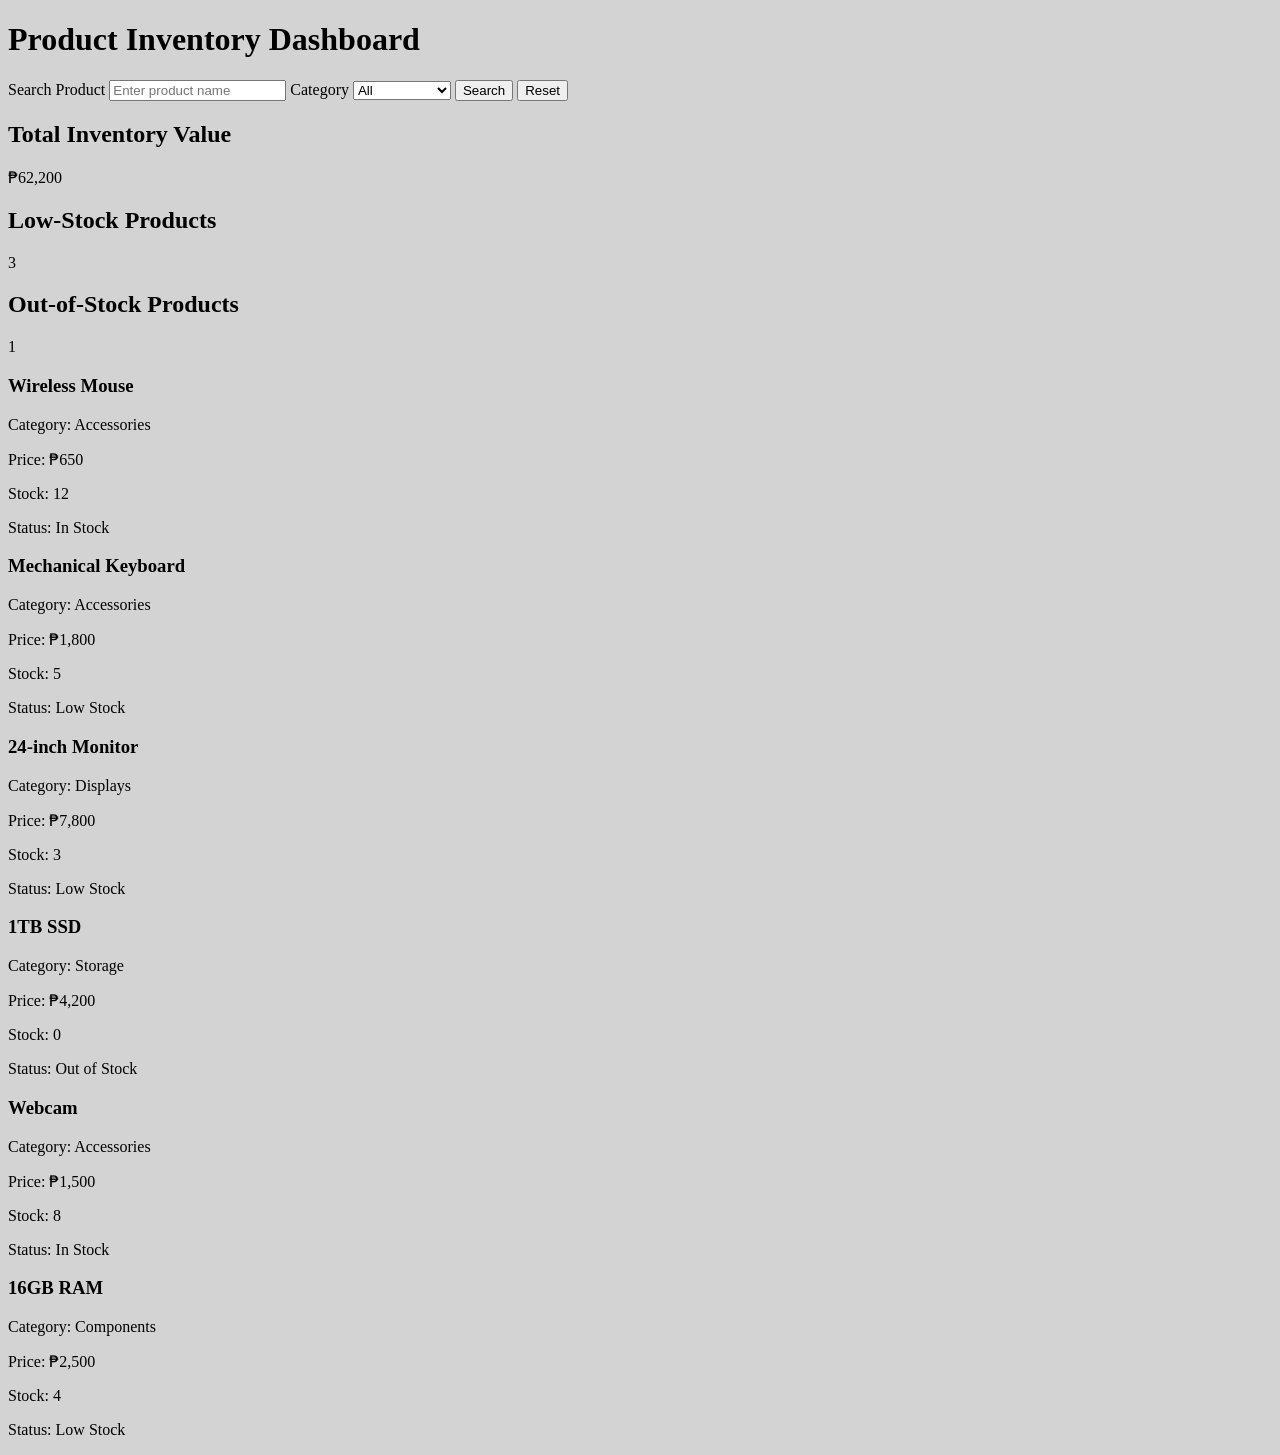
<file: index.html>
<!DOCTYPE html>
<html lang="en">
<head>
    <meta charset="UTF-8">
    <meta name="viewport" content="width=device-width, initial-scale=1.0">
    <title>Product Inventory Dashboard</title>
    <link rel="stylesheet" href="css/style.css">
</head>
<body>
    <h1>Product Inventory Dashboard</h1>
    <form id="searchForm">
        <label for="searchInput">Search Product</label>
        <input type="text" id="searchInput" name="searchInput" placeholder="Enter product name">
        <label for="categoryFilter">Category</label>

        <select id="categoryFilter" name="categoryFilter">
            <option value="All">All</option>
            <option value="Accessories">Accessories</option>
            <option value="Displays">Displays</option>
            <option value="Storage">Storage</option>
            <option value="Components">Components</option>
        </select>
        <button type="submit" id="searchBtn">Search</button>
        <button type="button" id="resetBtn">Reset</button>
    </form>

    <section id="inventorySummary">
        <div>
            <h2>Total Inventory Value</h2>
            <p id="totalInventoryValue">₱0</p>
        </div>

        <div>
            <h2>Low-Stock Products</h2>
            <p id="lowStockCount">0</p>
        </div>

        <div>
            <h2>Out-of-Stock Products</h2>
            <p id="outOfStockCount">0</p>
        </div>
    </section>

    <p id="noResultsMessage" style="display: none;">No products found</p>
    <section id="productList">
        
    </section>
    <script type="module" src="js/main.js"></script>
</body>
</html>
</file>
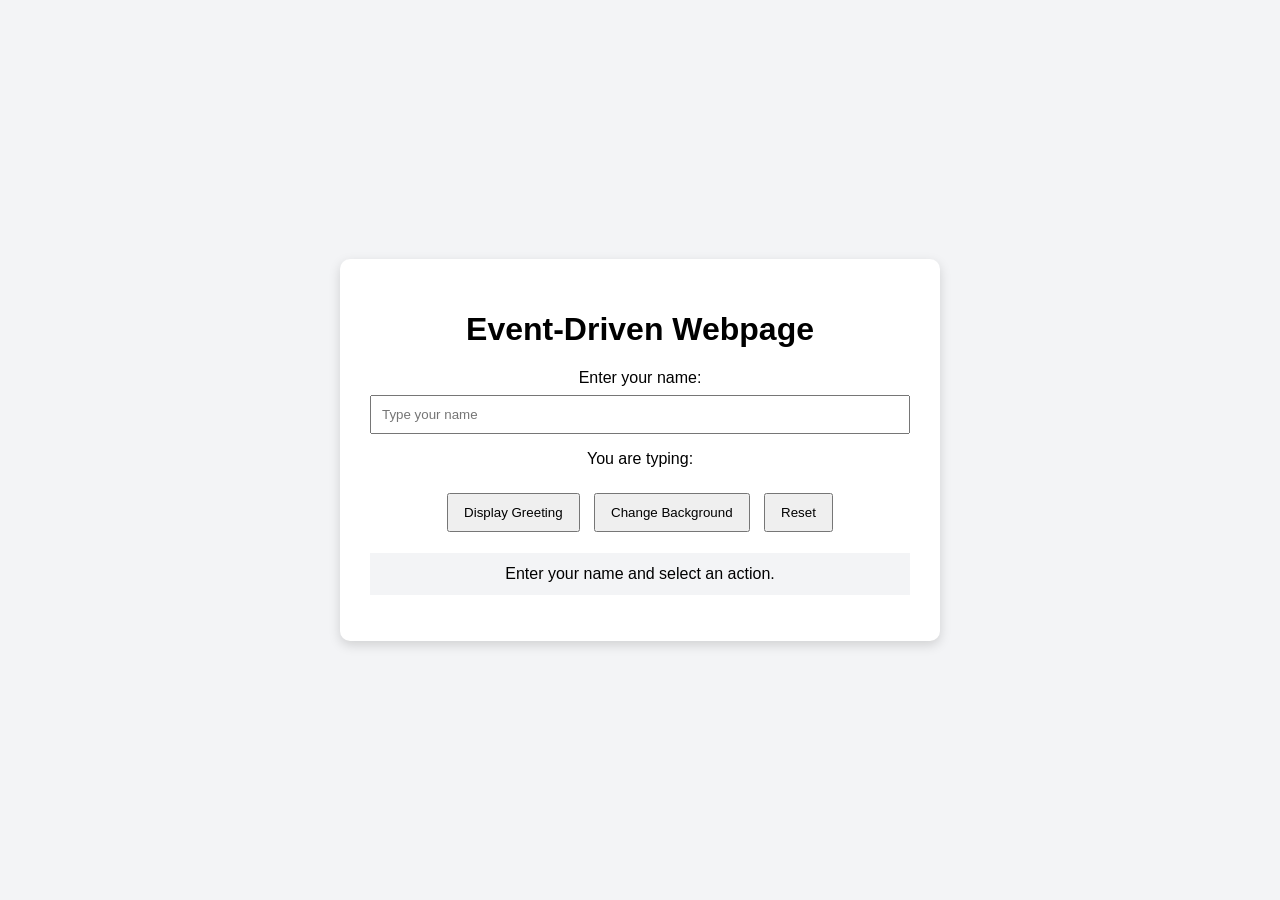
<file: debugging-exercise/index.html>
<!DOCTYPE html>
<html lang="en">
<head>
    <meta charset="UTF-8">
    <meta name="viewport" content="width=device-width, initial-scale=1.0">

    <title>JavaScript Debugging Exercise</title>

    <link rel="stylesheet" href="styles.css">
</head>

<body>
    <main class="container">
        <h1 id="mainHeading">Event-Driven Webpage</h1>

        <label for="nameInput">Enter your name:</label>
        <input type="text" id="nameInput" placeholder="Type your name">

        <p id="typingMessage">You are typing:</p>

        <div class="button-group">
            <button id="greetButton">Display Greeting</button>
            <button id="colorButton">Change Background</button>
            <button id="resetButton">Reset</button>
        </div>

        <p id="resultMessage">Enter your name and select an action.</p>
    </main>
	<script src="script.js"></script>
</body>
</html>
</file>
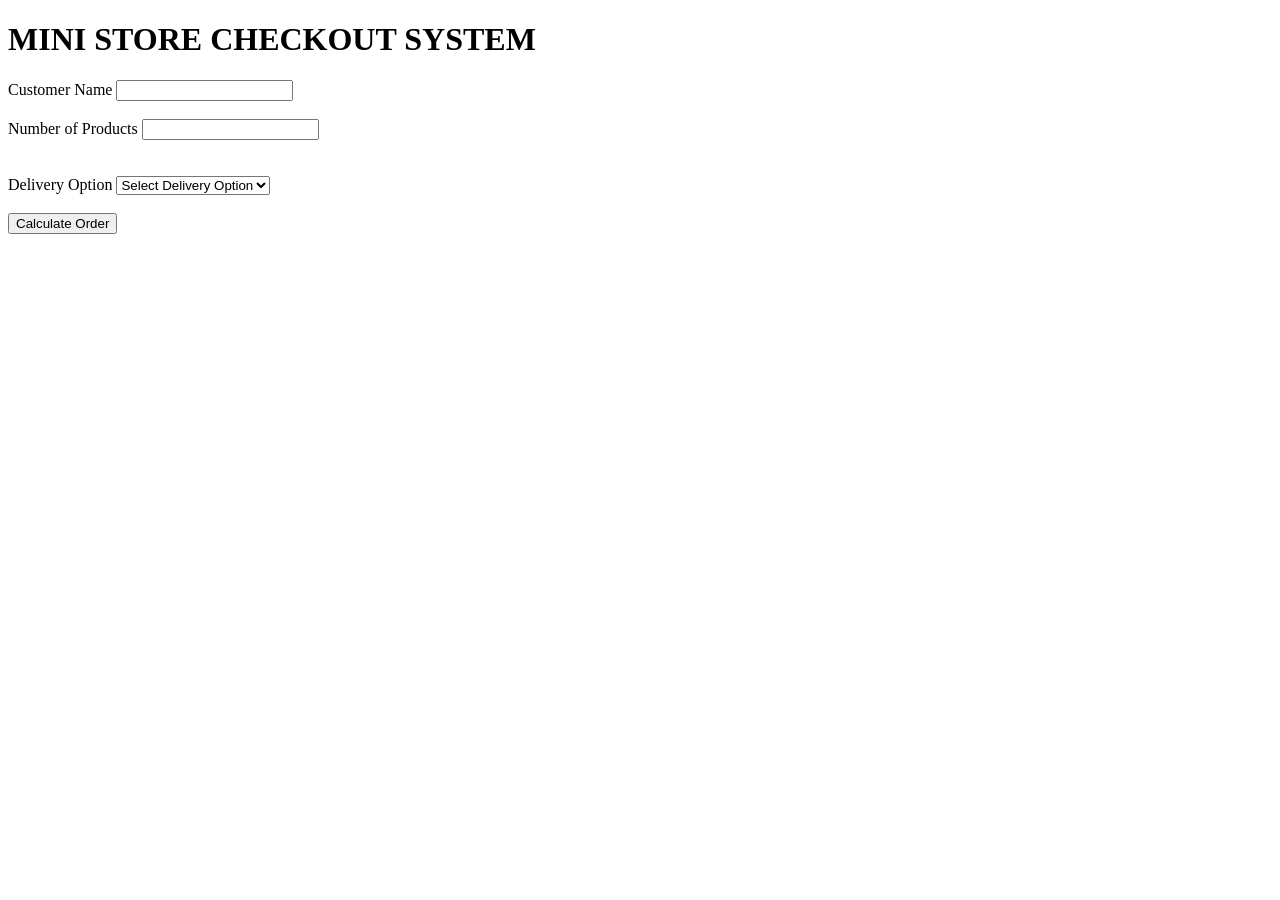
<file: Laboratory Activity #3 ControlStructure Application/index.html>
<!DOCTYPE html> 
<html lang="en"> 
    <head> 
	    <meta charset="UTF-8"> 
		<meta name="viewport" content="width=device-width, initial-scale=1.0"> 
		<title>Mini Store Checkout System</title> 
	</head> 
	<body> 
	   <h1>MINI STORE CHECKOUT SYSTEM</h1> 
	   <form id="form">
     	   <label for="customerName">Customer Name</label> 
		   <input type="text" id="customerName" name="customerName" required> 
		   <br><br> 
		   
		   <label for="productCount">Number of Products</label> 
		   <input type="number" id="productCount" name="productCount" min="1" required> 
		   <br><br> 
		   
		   <div id="productsContainer">
		   
		   </div> <br> 
		   
		   <label for="deliveryOption">Delivery Option</label> 
		   <select id="deliveryOption"> 
		       <option value="">Select Delivery Option</option> 
			   <option value="1">Store Pickup</option> 
			   <option value="2">Standard Delivery</option> 
			   <option value="3">Express Delivery</option> 
			   </select> <br><br> 
			   
			   <button type="button" id="calculateBtn">Calculate Order</button> 
		</form> 
		
		<p id="validationMessage"></p> 
		
		<div id="orderSummary">
		
		</div> 
		<script src="script.js"></script> 
	</body> 
</html>
</file>
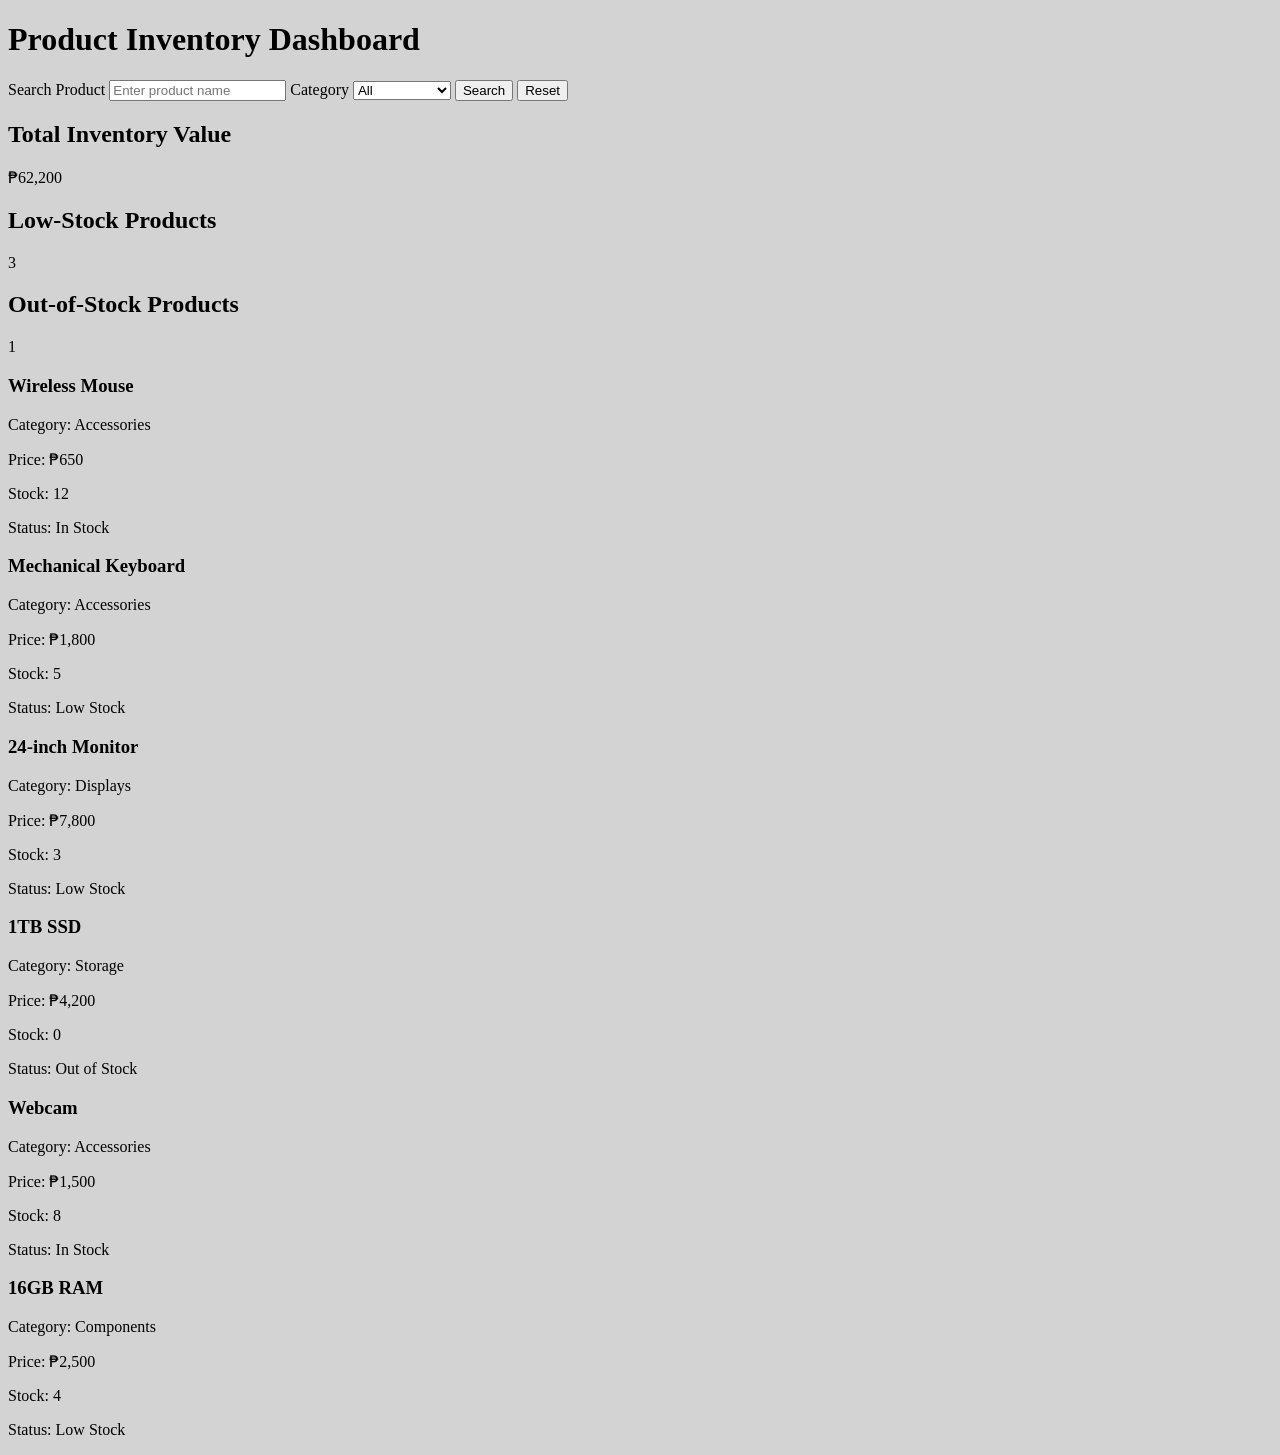
<file: Laboratory-Activity4/index.html>
<!DOCTYPE html>
<html lang="en">
<head>
    <meta charset="UTF-8">
    <meta name="viewport" content="width=device-width, initial-scale=1.0">
    <title>Product Inventory Dashboard</title>
    <link rel="stylesheet" href="css/style.css">
</head>
<body>
    <h1>Product Inventory Dashboard</h1>
    <form id="searchForm">
        <label for="searchInput">Search Product</label>
        <input type="text" id="searchInput" name="searchInput" placeholder="Enter product name">
        <label for="categoryFilter">Category</label>

        <select id="categoryFilter" name="categoryFilter">
            <option value="All">All</option>
            <option value="Accessories">Accessories</option>
            <option value="Displays">Displays</option>
            <option value="Storage">Storage</option>
            <option value="Components">Components</option>
        </select>
        <button type="submit" id="searchBtn">Search</button>
        <button type="button" id="resetBtn">Reset</button>
    </form>

    <section id="inventorySummary">
        <div>
            <h2>Total Inventory Value</h2>
            <p id="totalInventoryValue">₱0</p>
        </div>

        <div>
            <h2>Low-Stock Products</h2>
            <p id="lowStockCount">0</p>
        </div>

        <div>
            <h2>Out-of-Stock Products</h2>
            <p id="outOfStockCount">0</p>
        </div>
    </section>

    <p id="noResultsMessage" style="display: none;">No products found</p>
    <section id="productList">
        
    </section>
    <script type="module" src="js/main.js"></script>
</body>
</html>
</file>
<file: css/style.css>
body {
	background-color:lightgray;
}
</file>
<file: debugging-exercise/styles.css>
* {
    box-sizing: border-box;
}

body {
    margin: 0;
    min-height: 100vh;
    display: flex;
    justify-content: center;
    align-items: center;
    background-color: #f3f4f6;
    font-family: Arial, sans-serif;
}

.container {
    width: 90%;
    max-width: 600px;
    padding: 30px;
    text-align: center;
    background-color: white;
    border-radius: 10px;
    box-shadow: 0 4px 12px rgba(0, 0, 0, 0.15);
}

input {
    width: 100%;
    padding: 10px;
    margin-top: 8px;
}

.button-group {
    margin-top: 20px;
}

button {
    padding: 10px 15px;
    margin: 5px;
    cursor: pointer;
}

#resultMessage {
    padding: 12px;
    background-color: #f3f4f6;
}
</file>
<file: Laboratory-Activity4/css/style.css>
body {
	background-color:lightgray;
}
</file>
